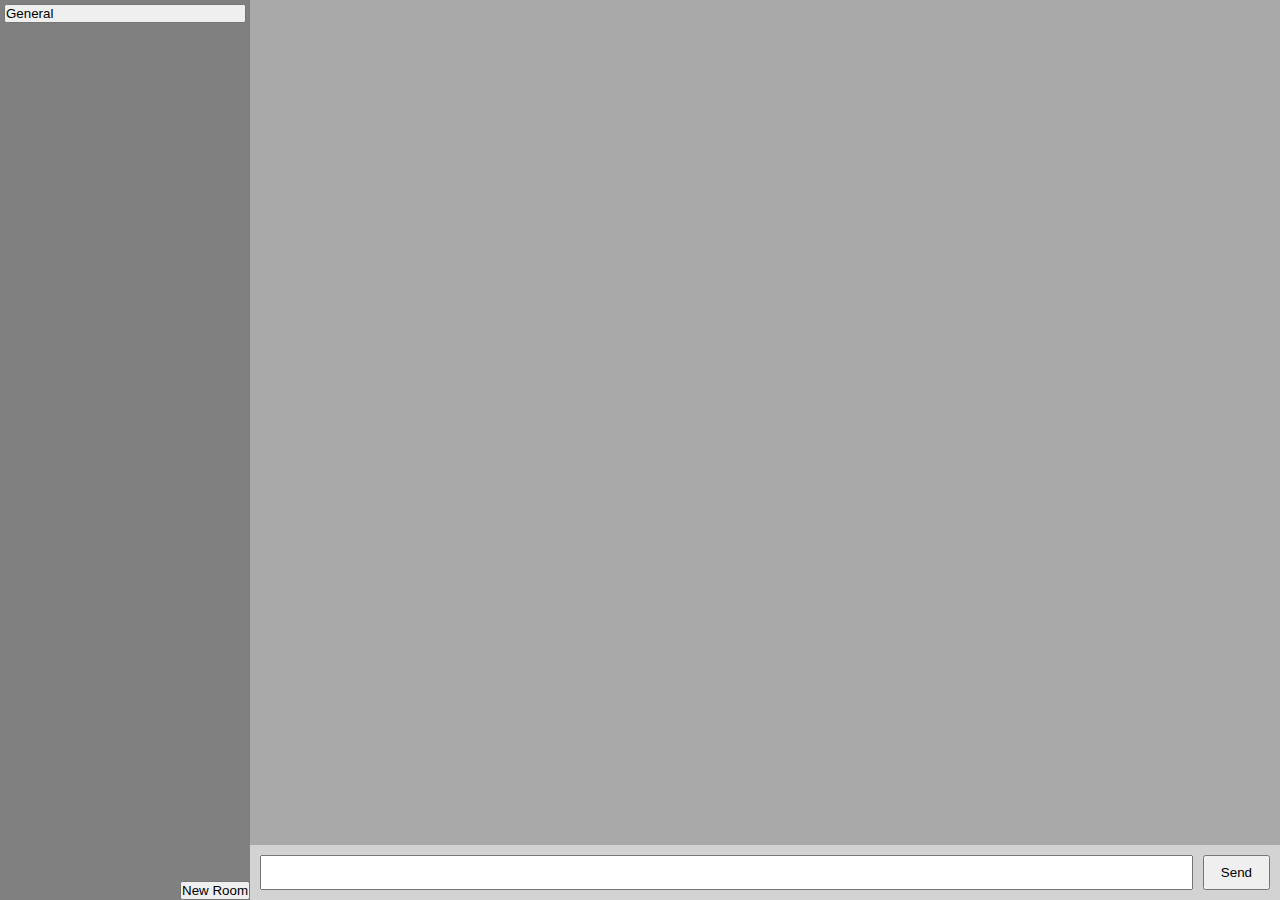
<file: app2/static/index.html>
<!DOCTYPE html>
<html lang="en">
<head>
    <meta charset="UTF-8">
    <meta name="viewport" content="width=device-width, initial-scale=1.0">
    <title>Document</title>
    <link rel="stylesheet" href="styles.css">
    <script src="ui.js" defer></script>
    <script src="apis.js" defer></script>
</head>
<body>
    <main>
        <div id="rooms">
            <div id="roomList">
                <button id="btn_general">General</button>
            </div>
            <button id="newRoom">New Room</button>
        </div>
        <div id="content">
            <div class="chat" style="visibility: visible;">
                <div class="rooms">
                    <div id="general" class="room"></div>
                </div>
                <div class="inputBar">
                    <input type="text" class="messageInput">
                    <button class="sendBtn">Send</button>
                </div>
            </div>
        </div>
    </main>
</body>
</html>
</file>
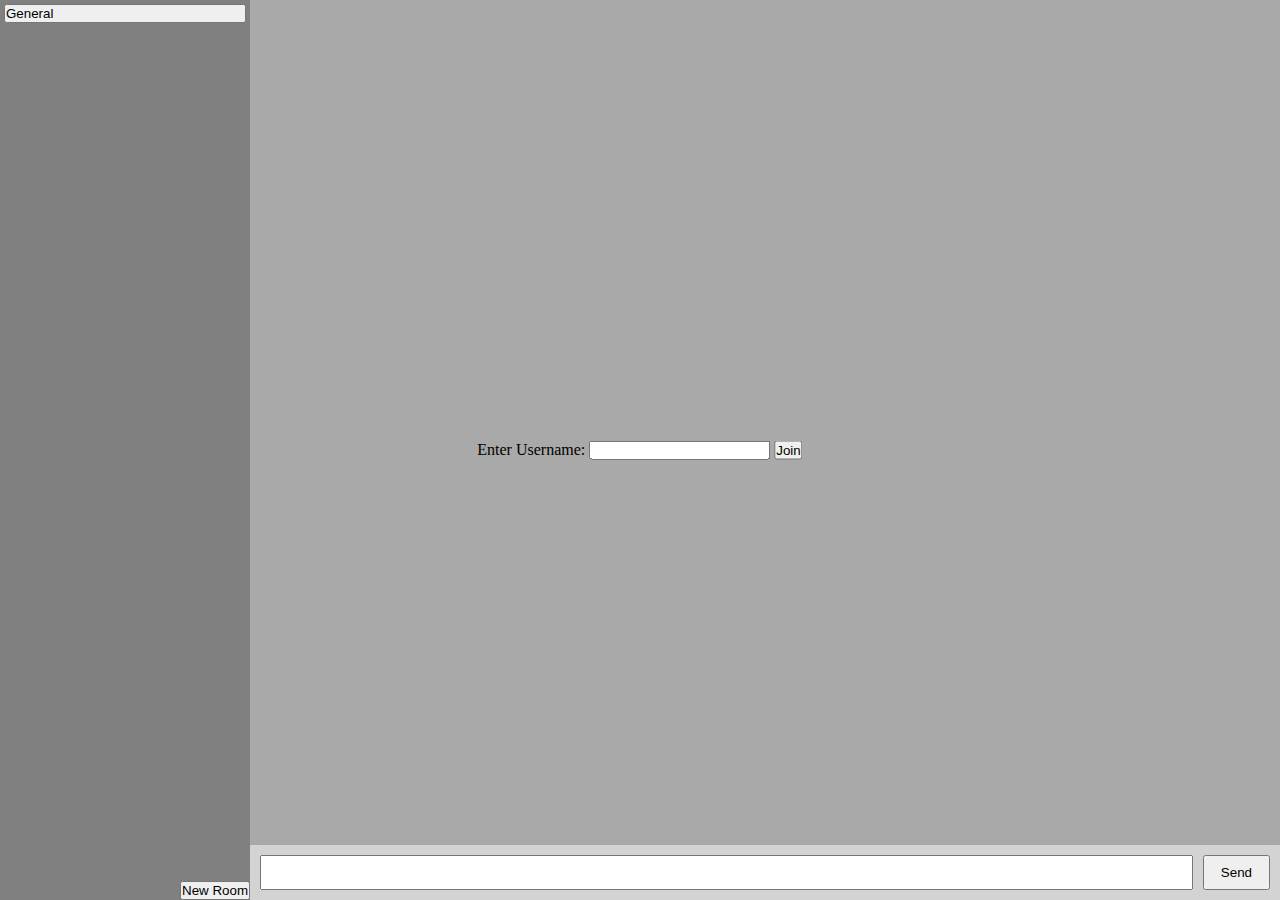
<file: v2/static/index.html>
<!DOCTYPE html>
<html lang="en">
<head>
    <meta charset="UTF-8">
    <meta name="viewport" content="width=device-width, initial-scale=1.0">
    <title>Document</title>
    <link rel="stylesheet" href="styles.css">
    <script src="ui.js" defer></script>
    <script src="apis.js" defer></script>
</head>
<body>
    <main>
        <div id="usernameModal" class="modal">
            <div class="modalContent">
                <label for="username">Enter Username:</label>
                <input type="text" id="usernameInput" name="username">
                <button id="joinBtn">Join</button>
            </div>
        </div>
        <div id="rooms">
            <div id="roomList">
                <button id="btn_general">General</button>
            </div>
            <button id="newRoom">New Room</button>
        </div>
        <div id="content">
            <div class="chat">
                <div class="rooms">
                    <div id="general" class="room active"></div>
                </div>
                <div class="inputBar">
                    <input type="text" class="messageInput">
                    <button class="sendBtn">Send</button>
                </div>
            </div>
        </div>
    </main>
</body>
</html>
</file>
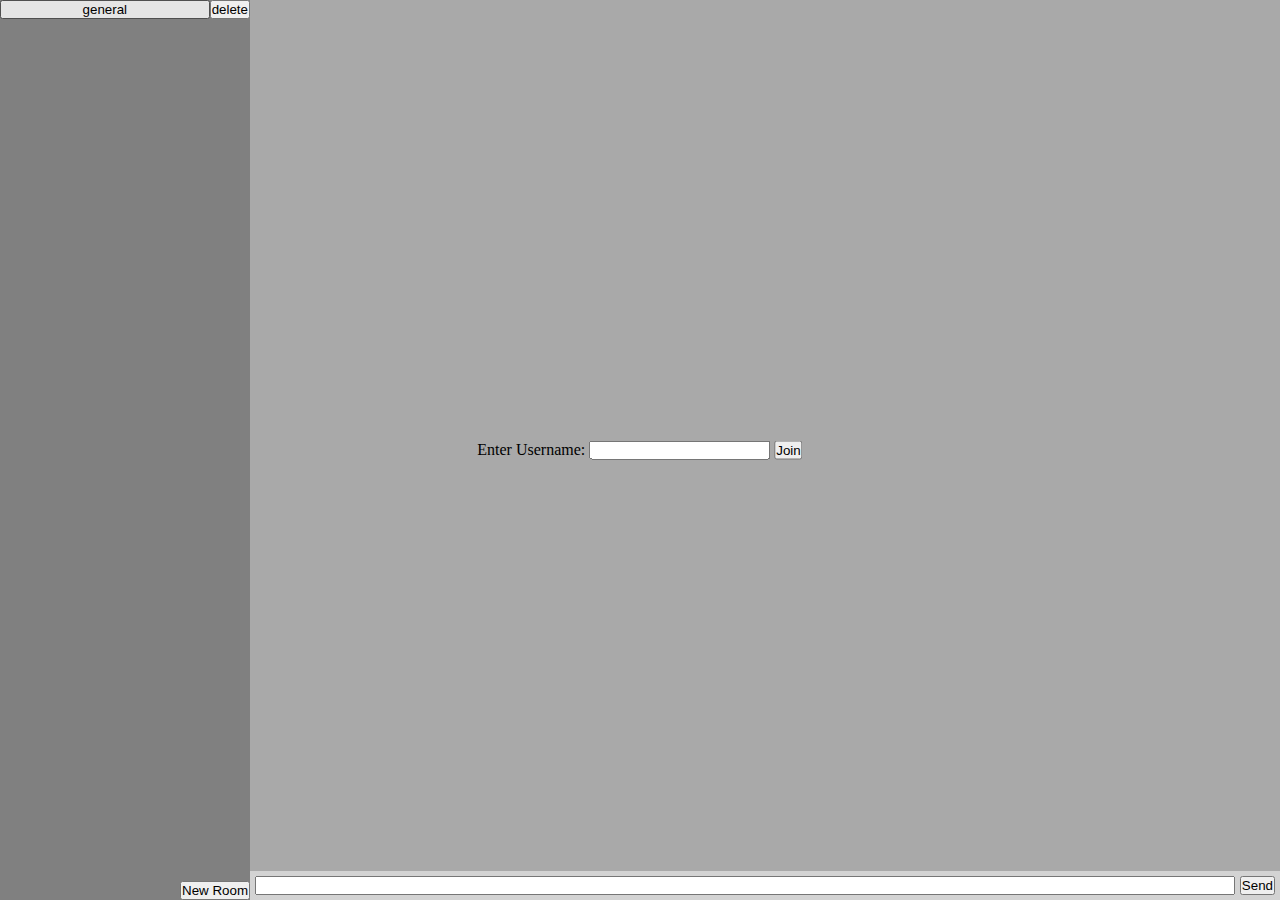
<file: v3/static/index.html>
<!DOCTYPE html>
<html lang="en">
<head>
    <meta charset="UTF-8">
    <meta name="viewport" content="width=device-width, initial-scale=1.0">
    <title>Document</title>
    <link rel="stylesheet" href="styles.css">
    <script src="scripts.js" defer></script>
</head>
<body>
    <form id="joinModal">
        <label for="username">Enter Username:</label>
        <input type="text" name="username">
        <button type="submit">Join</button>
    </form>
    <div id="rooms">
        <div id="roomBtns">
            <div class="roomBtnContainer" data-room="general">
                <button class="roomBtn" data-room="general">general</button>
                <button class="deleteBtn" data-room="general">delete</button>
            </div>
        </div>
        <button id="newRoom">New Room</button>
    </div>
    <div id="chat">
        <div id="roomChats">
            <div class="roomChat active" data-room="general">
            </div>
        </div>
        <form id="messageInput">
            <input type="text" name="message">
            <button type="submit">Send</button>
        </form>
    </div>
</body>
</html>
</file>
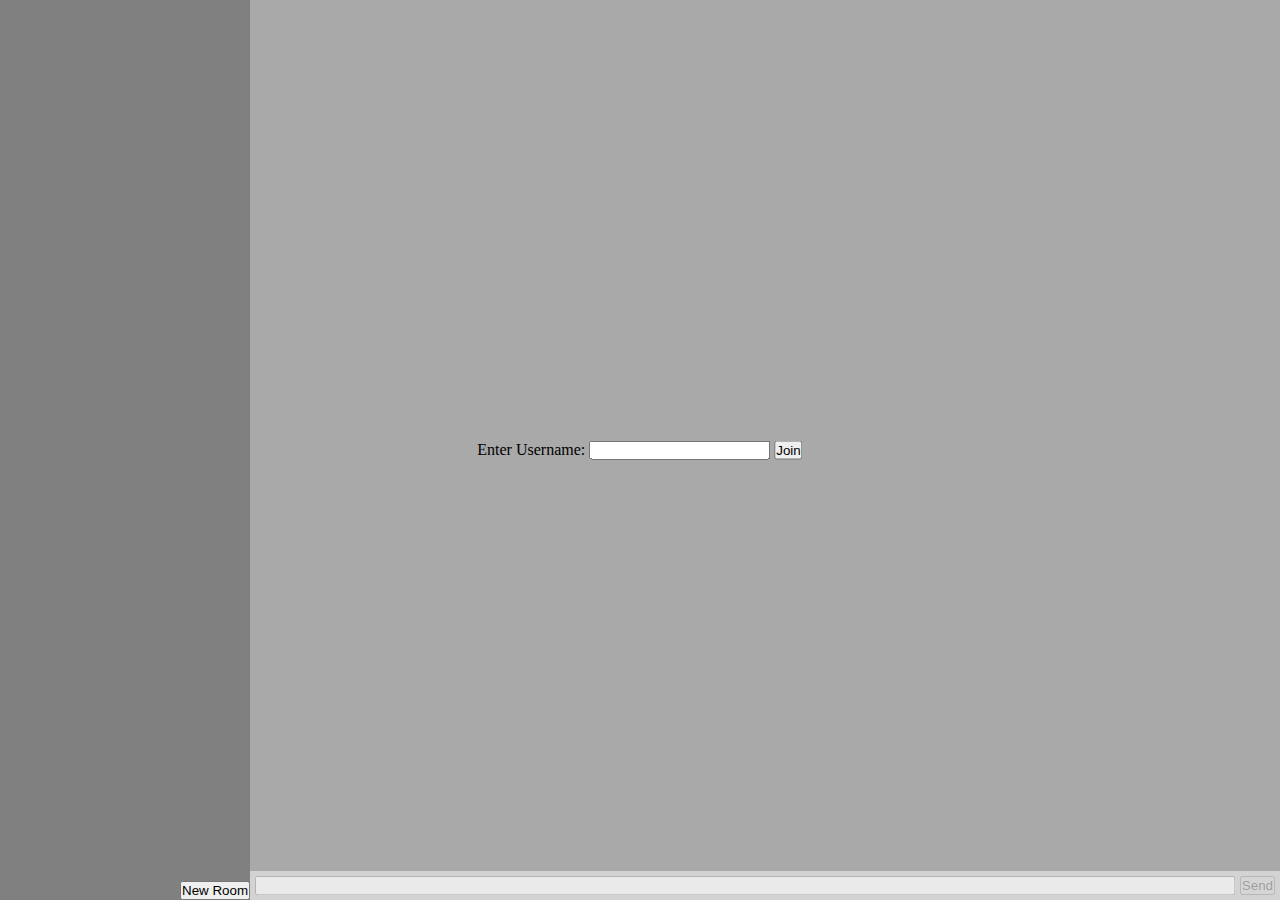
<file: v4/static/index.html>
<!DOCTYPE html>
<html lang="en">
<head>
    <meta charset="UTF-8">
    <meta name="viewport" content="width=device-width, initial-scale=1.0">
    <title>Document</title>
    <link rel="stylesheet" href="styles.css">
    <script src="ui.js" defer></script>
    <script src="scripts.js" defer></script>
</head>
<body>
    <form id="joinModal">
        <label for="username">Enter Username:</label>
        <input type="text" name="username">
        <button type="submit">Join</button>
    </form>
    <form id="newRoomModal" style="display: none;">
        <label for="roomName">Room Name:</label>
        <input type="text" name="roomName">
        <button type="submit">Create Room</button>
    </form>
    <div id="rooms">
        <div id="roomBtns">
        </div>
        <button id="newRoom">New Room</button>
    </div>
    <div id="chat">
        <div id="roomChats">
            <div class="roomChat" data-room="general">
            </div>
        </div>
        <form id="messageInput">
            <input type="text" name="message" disabled>
            <button type="submit" disabled>Send</button>
        </form>
    </div>
</body>
</html>
</file>
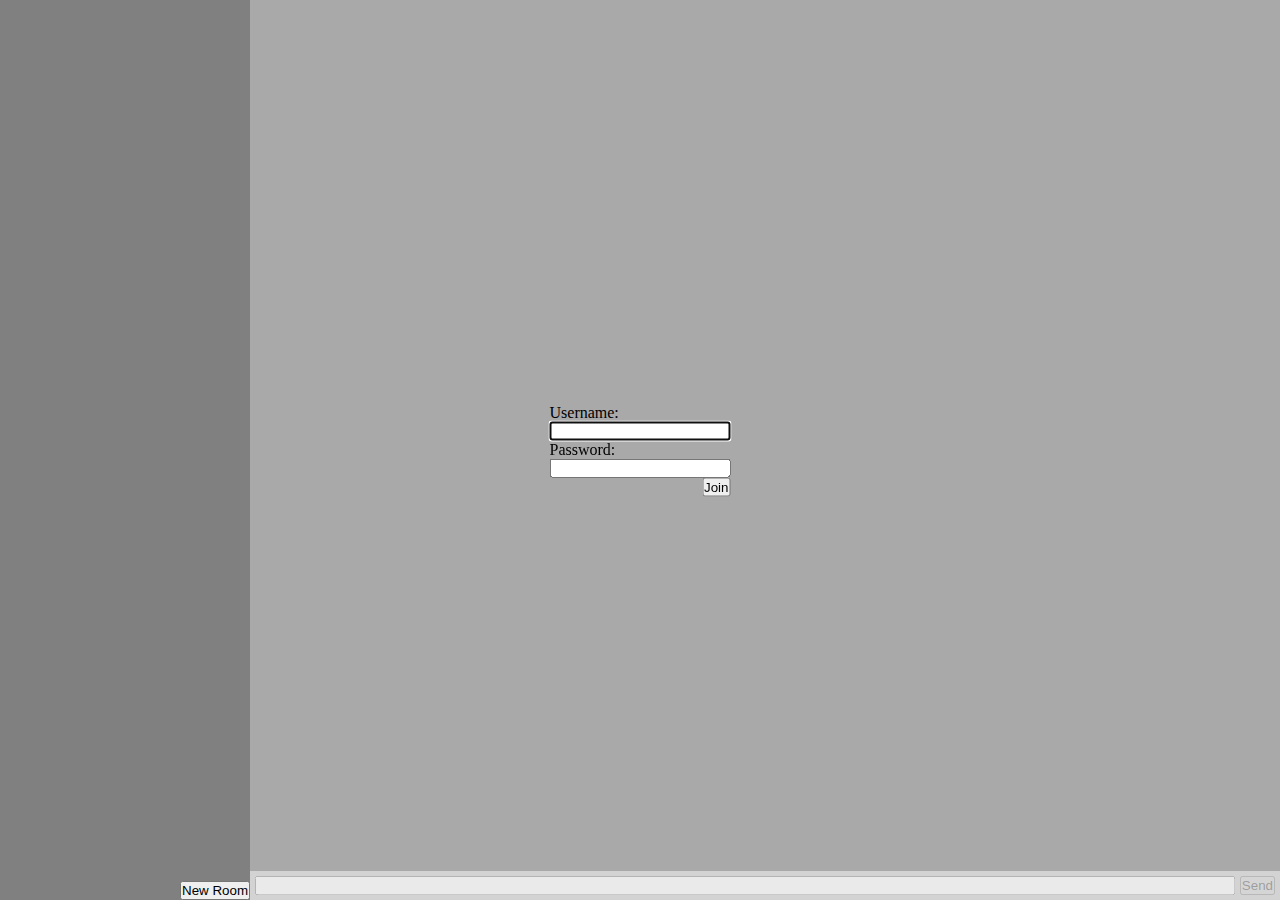
<file: v5 copy/static/index.html>
<!DOCTYPE html>
<html lang="en">
<head>
    <meta charset="UTF-8">
    <meta name="viewport" content="width=device-width, initial-scale=1.0">
    <title>Document</title>
    <link rel="stylesheet" href="styles.css">
    <script src="ui.js" defer></script>
    <script src="scripts.js" defer></script>
</head>
<body>
    <form id="joinModal">
        <label for="username">Username:</label>
        <input type="text" name="username">
        <label for="password">Password:</label>
        <input type="text" name="password">
        <button type="submit">Join</button>
    </form>
    <form id="newRoomModal" style="display: none;">
        <label for="roomName">Room Name:</label>
        <input type="text" name="roomName">
        <button type="submit">Create Room</button>
    </form>
    <div id="counter" style="display: none;">
        <span>Online: </span><span id="count">0</span>
    </div>
    <div id="rooms">
        <div id="roomBtns">
        </div>
        <button id="newRoom">New Room</button>
    </div>
    <div id="chat">
        <div id="roomChats"></div>
        <form id="messageInput">
            <input type="text" name="message" disabled>
            <button type="submit" disabled>Send</button>
        </form>
    </div>
</body>
</html>
</file>
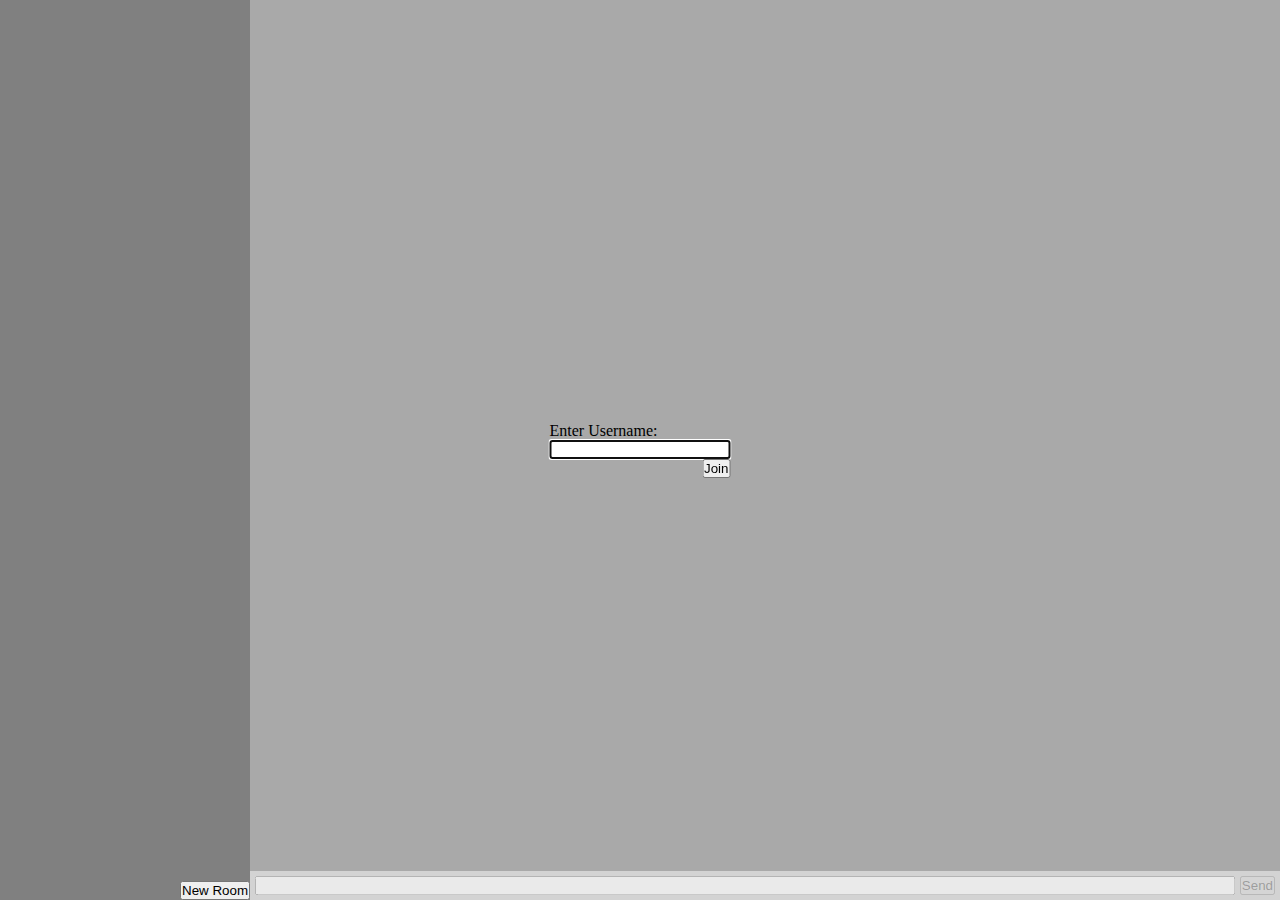
<file: v5/static/index.html>
<!DOCTYPE html>
<html lang="en">
<head>
    <meta charset="UTF-8">
    <meta name="viewport" content="width=device-width, initial-scale=1.0">
    <title>Document</title>
    <link rel="stylesheet" href="styles.css">
    <script src="ui.js" defer></script>
    <script src="scripts.js" defer></script>
</head>
<body>
    <form id="joinModal">
        <label for="username">Enter Username:</label>
        <input type="text" name="username">
        <button type="submit">Join</button>
    </form>
    <form id="newRoomModal" style="display: none;">
        <label for="roomName">Room Name:</label>
        <input type="text" name="roomName">
        <button type="submit">Create Room</button>
    </form>
    <div id="rooms">
        <div id="roomBtns">
        </div>
        <button id="newRoom">New Room</button>
    </div>
    <div id="chat">
        <div id="roomChats"></div>
        <form id="messageInput">
            <input type="text" name="message" disabled>
            <button type="submit" disabled>Send</button>
        </form>
    </div>
</body>
</html>
</file>
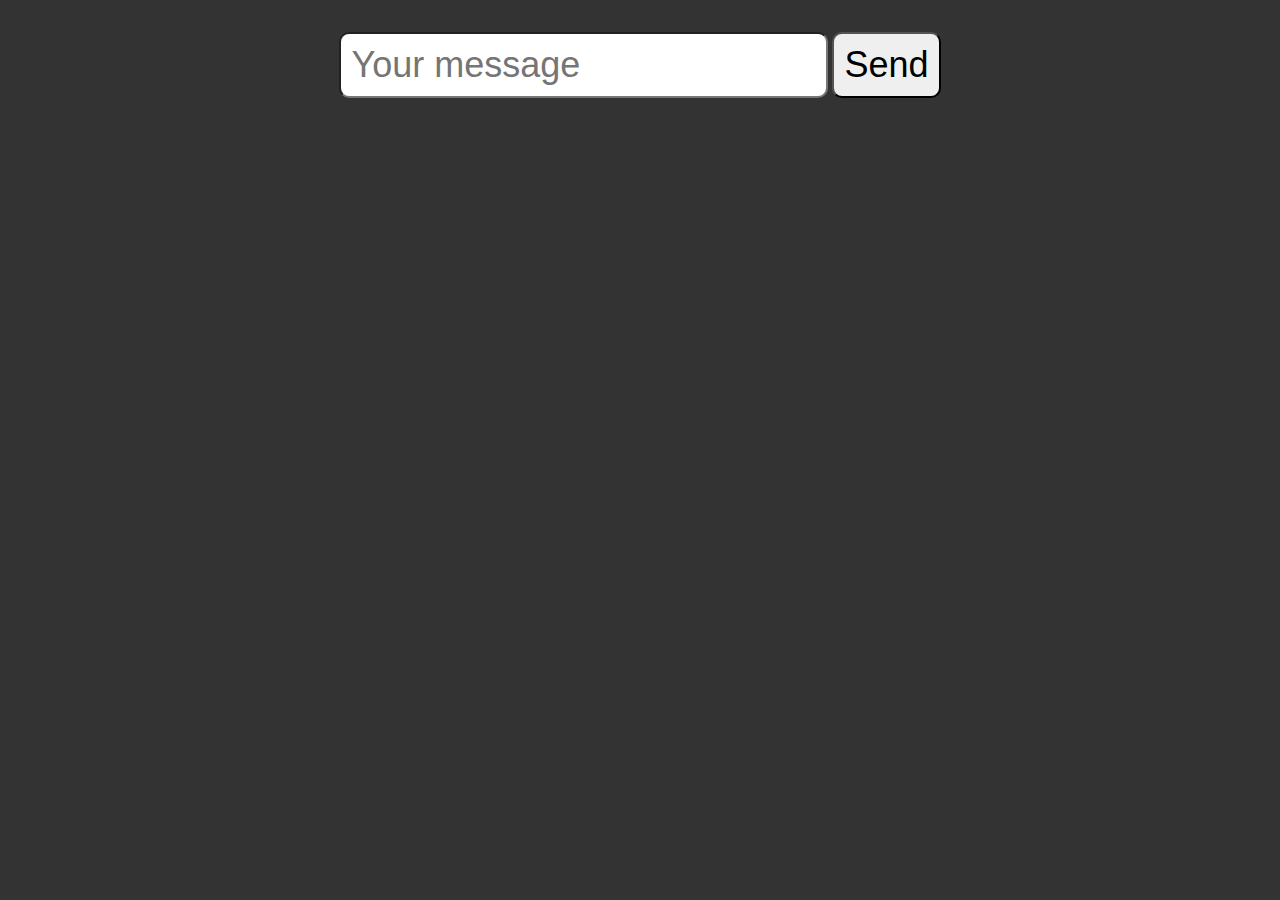
<file: WS-1/app/index.html>
<!DOCTYPE html>
<html lang="en">

<head>
    <meta charset="UTF-8">
    <meta name="viewport" content="width=device-width, initial-scale=1.0">
    <title>Websockets</title>
    <link rel="stylesheet" href="styles.css">
    <script src="app.js" defer></script>
</head>

<body>
    <form>
        <input type="text" placeholder="Your message">
        <button>Send</button>
    </form>
    <ul></ul>
</body>

</html>
</file>
<file: app2/static/styles.css>
* {
    margin: 0;
    padding: 0;
    box-sizing: border-box;
}

body {
    height: 100vh;
    width: 100vw;
}

main {
    height: 100%;
    width: 100%;
    display: flex;
}

#usernameModal {
    position: absolute;
    top: 50%;
    left: 50%;
    transform: translate(-50%, -50%);
}

#rooms {
    width: 250px;
    background-color: gray;
    overflow: auto;
    display: flex;
    flex-direction: column;
    align-items: end;
}

#roomList {
    flex: 1;
    width: 100%;
    overflow: auto;
    display: flex;
    flex-direction: column;
}

#roomList button {
    flex-shrink: 0;
    text-align: left;
    overflow: hidden;
    text-wrap: nowrap;
    margin: 4px;
}

#content {
    flex: 1;
    background-color: lightgray;
}

.chat {
    height: 100%;
    width: 100%;
    display: flex;
    flex-direction: column;
}

.rooms {
    flex: 1;
    background-color: darkgray;
    overflow-y: auto;
}

.room {
    display: none;
}

.room.active {
    display: block;
}


.inputBar {
    display: flex;
    align-items: center;
    flex-shrink: 0;
    padding: 10px;
    gap: 10px;
}

.messageInput {
    flex: 1;
    padding: 8px;
}

.sendBtn {
    padding: 8px 16px;
}
</file>
<file: v2/static/styles.css>
* {
    margin: 0;
    padding: 0;
    box-sizing: border-box;
}

body {
    height: 100vh;
    width: 100vw;
}

main {
    height: 100%;
    width: 100%;
    display: flex;
}

#usernameModal {
    position: absolute;
    top: 50%;
    left: 50%;
    transform: translate(-50%, -50%);
}

#rooms {
    width: 250px;
    background-color: gray;
    overflow: auto;
    display: flex;
    flex-direction: column;
    align-items: end;
}

#roomList {
    flex: 1;
    width: 100%;
    overflow: auto;
    display: flex;
    flex-direction: column;
}

#roomList button {
    flex-shrink: 0;
    text-align: left;
    overflow: hidden;
    text-wrap: nowrap;
    margin: 4px;
}

#content {
    flex: 1;
    background-color: lightgray;
}

.chat {
    height: 100%;
    width: 100%;
    display: flex;
    flex-direction: column;
}

.rooms {
    flex: 1;
    background-color: darkgray;
    overflow-y: auto;
}

.room {
    display: none;
}

.room.active {
    display: block;
}


.inputBar {
    display: flex;
    align-items: center;
    flex-shrink: 0;
    padding: 10px;
    gap: 10px;
}

.messageInput {
    flex: 1;
    padding: 8px;
}

.sendBtn {
    padding: 8px 16px;
}
</file>
<file: v3/static/styles.css>
* {
    margin: 0;
    padding: 0;
    box-sizing: border-box;
}

body {
    height: 100vh;
    width: 100vw;
    display: flex;
}

#joinModal {
    position: absolute;
    top: 50%;
    left: 50%;
    transform: translate(-50%, -50%);
}

#rooms {
    background-color: gray;
    width: 250px;
    display: flex;
    flex-direction: column;
    align-items: end;
}

#roomBtns {
    flex: 1;
    width: 100%;
    overflow-y: auto;
}

.roomBtnContainer {
    display: flex;
}

.roomBtnContainer .roomBtn {
    flex: 1;
}

#chat {
    flex: 1;
    display: flex;
    flex-direction: column;
}

#roomChats {
    background-color: darkgray;
    flex: 1;
    overflow-y: auto;
}

#messageInput {
    background-color: lightgray;
    display: flex;
    padding: 5px;
    gap: 5px;
}

#messageInput input {
    flex: 1;
}
</file>
<file: v4/static/styles.css>
* {
    margin: 0;
    padding: 0;
    box-sizing: border-box;
}

body {
    height: 100vh;
    width: 100vw;
    display: flex;
}

#joinModal {
    position: absolute;
    top: 50%;
    left: 50%;
    transform: translate(-50%, -50%);
}

#newRoomModal {
    position: absolute;
    top: 50%;
    left: 50%;
    transform: translate(-50%, -50%);
}

#rooms {
    background-color: gray;
    width: 250px;
    display: flex;
    flex-direction: column;
    align-items: end;
}

#roomBtns {
    flex: 1;
    width: 100%;
    overflow-y: auto;
}

.roomBtnContainer {
    display: flex;
}

.roomBtnContainer .roomBtn {
    flex: 1;
}

#chat {
    flex: 1;
    display: flex;
    flex-direction: column;
}

#roomChats {
    background-color: darkgray;
    flex: 1;
    overflow-y: auto;
}

#messageInput {
    background-color: lightgray;
    display: flex;
    padding: 5px;
    gap: 5px;
}

#messageInput input {
    flex: 1;
}
</file>
<file: v5 copy/static/styles.css>
* {
    margin: 0;
    padding: 0;
    box-sizing: border-box;
}

body {
    height: 100vh;
    width: 100vw;
    display: flex;
}

#joinModal {
    position: absolute;
    top: 50%;
    left: 50%;
    transform: translate(-50%, -50%);
    display: flex;
    flex-direction: column;
}

#joinModal button {
    align-self: flex-end;
}

#newRoomModal {
    position: absolute;
    top: 50%;
    left: 50%;
    transform: translate(-50%, -50%);
}

#counter {
    position: absolute;
    left: 90%;
    transform: translate(-100%, 0%);
}

#rooms {
    background-color: gray;
    width: 250px;
    display: flex;
    flex-direction: column;
    align-items: end;
}

#roomBtns {
    flex: 1;
    width: 100%;
    overflow-y: auto;
}

.roomBtnContainer {
    display: flex;
}

.roomBtnContainer .roomBtn {
    flex: 1;
}

#chat {
    flex: 1;
    display: flex;
    flex-direction: column;
}

#roomChats {
    background-color: darkgray;
    flex: 1;
    overflow-y: auto;
}

#messageInput {
    background-color: lightgray;
    display: flex;
    padding: 5px;
    gap: 5px;
}

#messageInput input {
    flex: 1;
}
</file>
<file: v5/static/styles.css>
* {
    margin: 0;
    padding: 0;
    box-sizing: border-box;
}

body {
    height: 100vh;
    width: 100vw;
    display: flex;
}

#joinModal {
    position: absolute;
    top: 50%;
    left: 50%;
    transform: translate(-50%, -50%);
    display: flex;
    flex-direction: column;
}

#joinModal button {
    align-self: flex-end;
}

#newRoomModal {
    position: absolute;
    top: 50%;
    left: 50%;
    transform: translate(-50%, -50%);
}

#counter {
    position: absolute;
    left: 90%;
    transform: translate(-100%, 0%);
}

#rooms {
    background-color: gray;
    width: 250px;
    display: flex;
    flex-direction: column;
    align-items: end;
}

#roomBtns {
    flex: 1;
    width: 100%;
    overflow-y: auto;
}

.roomBtnContainer {
    display: flex;
}

.roomBtnContainer .roomBtn {
    flex: 1;
}

#chat {
    flex: 1;
    display: flex;
    flex-direction: column;
}

#roomChats {
    background-color: darkgray;
    flex: 1;
    overflow-y: auto;
}

#messageInput {
    background-color: lightgray;
    display: flex;
    padding: 5px;
    gap: 5px;
}

#messageInput input {
    flex: 1;
}
</file>
<file: WS-1/app/styles.css>
* {
    font-size: 1.5rem;
}

body {
    background-color: #333;
    color: #fff;
    padding: 1rem;
}

form {
    display: flex;
    justify-content: center;
    gap: 4px;
}

ul {
    display: flex;
    flex-flow: column;
    justify-content: left;
    list-style-type: none;
}

input,
button {
    border-radius: 10px;
    padding: 10px;
}
</file>
